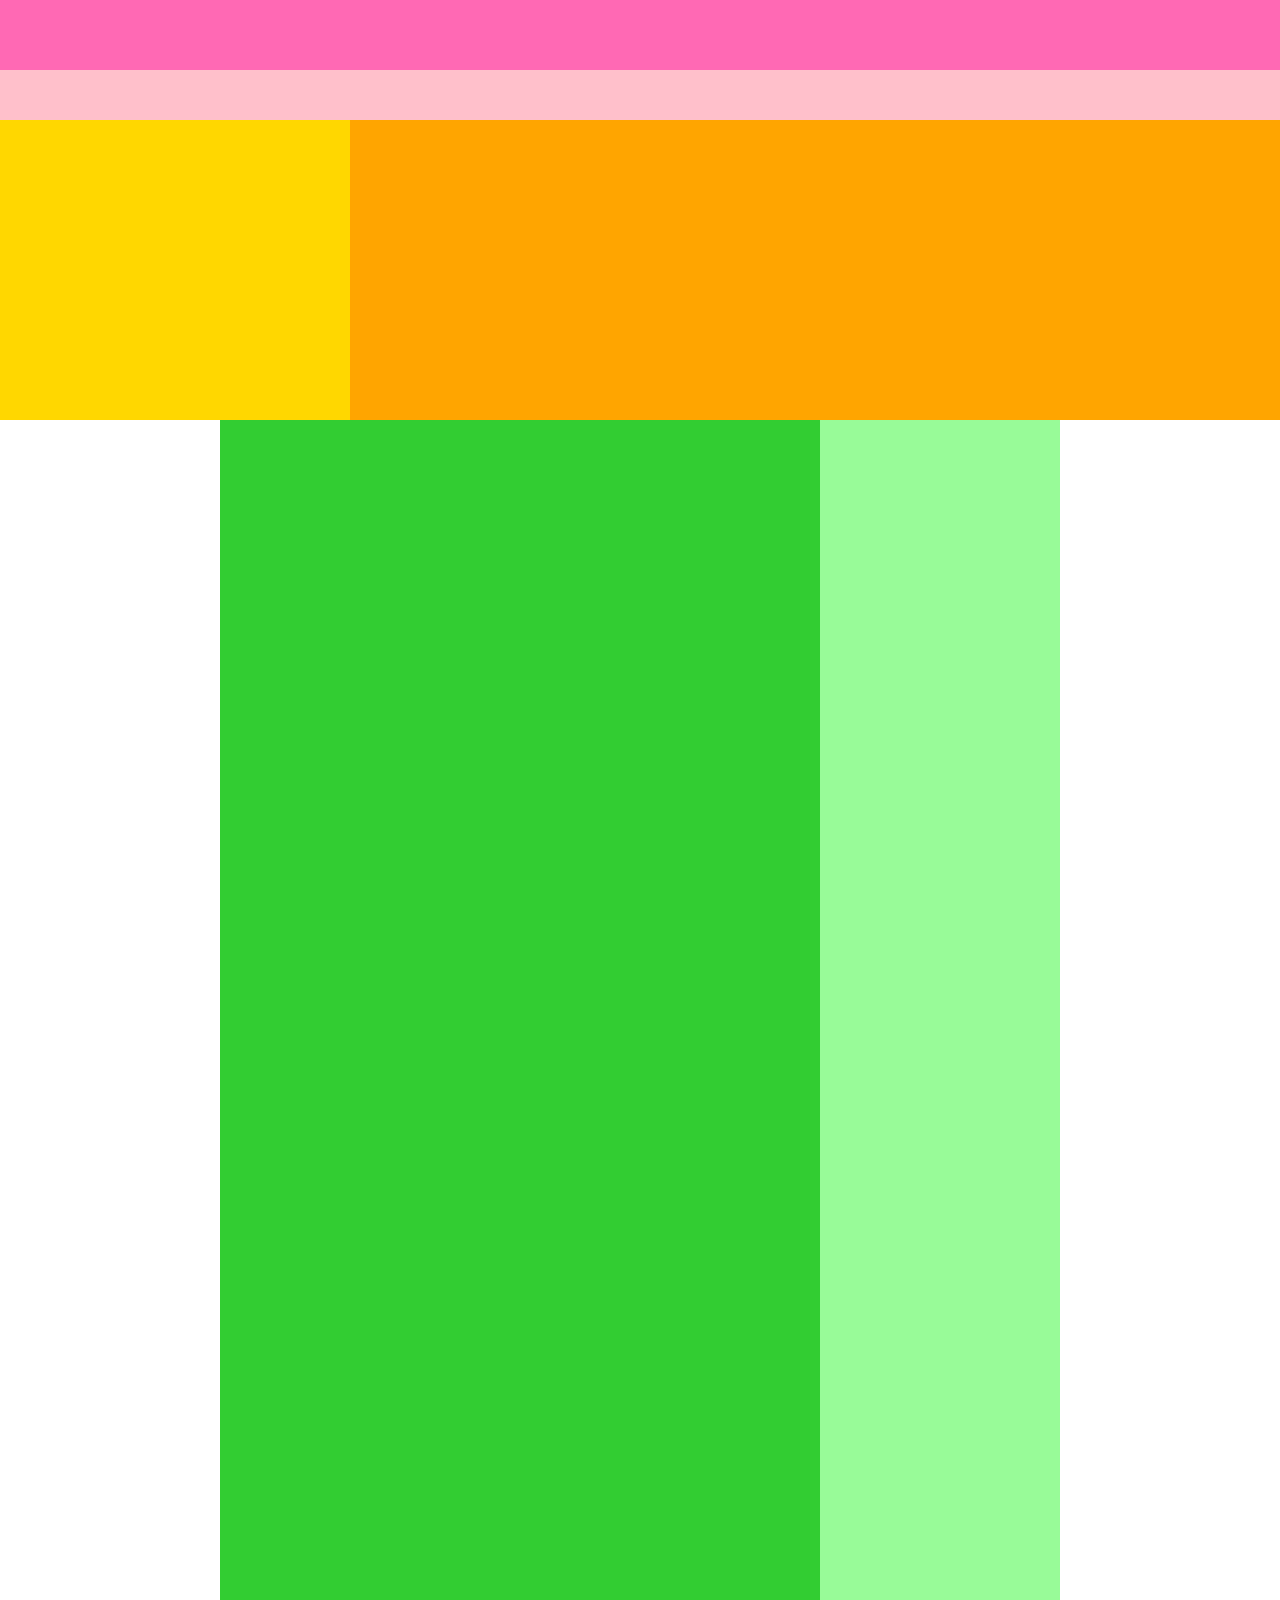
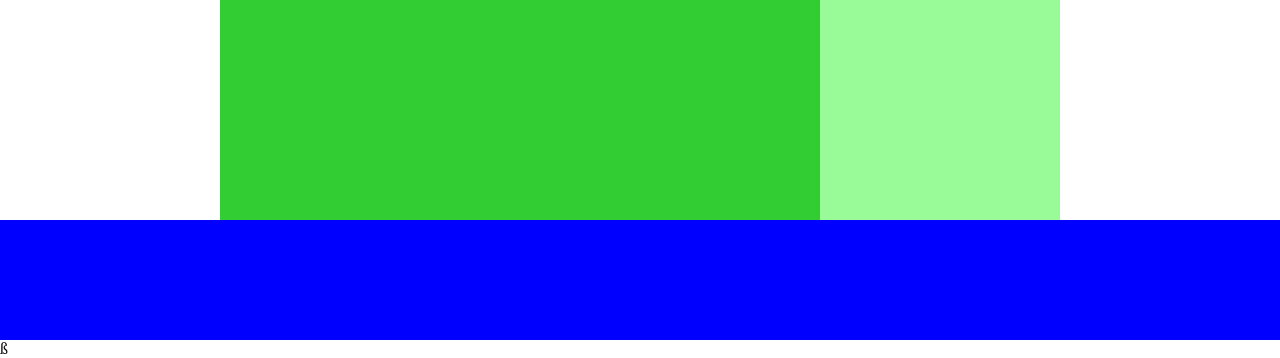
<file: caravvam/index.html>
<!DOCTYPE html>
<html>
<head>
	<meta charset="UTF-8">
	<!-- CSSファイルの読み込み -->
	<link rel="stylesheet" type="text/css" href="style.css">
	<title>CARAVAN</title>
</head>
<body>

	<!-- header用のdiv -->
	<div class="header">
	  <div class="header-top"></div>
	  <div class="header-bottom"></div>
	</div>

	<!-- main-visual用のdiv -->
	<div class="main-visual">
		<div class="main-visual-content"></div>
	</div>

	<!-- main用のdiv -->
	<div class="main clearfix">
		<div class="blog"></div>
		<div class="sidebar"></div>
	</div>

	<!-- footer用のdiv -->
	<div class="footer"></div>ß
</body>
</html>
</file>
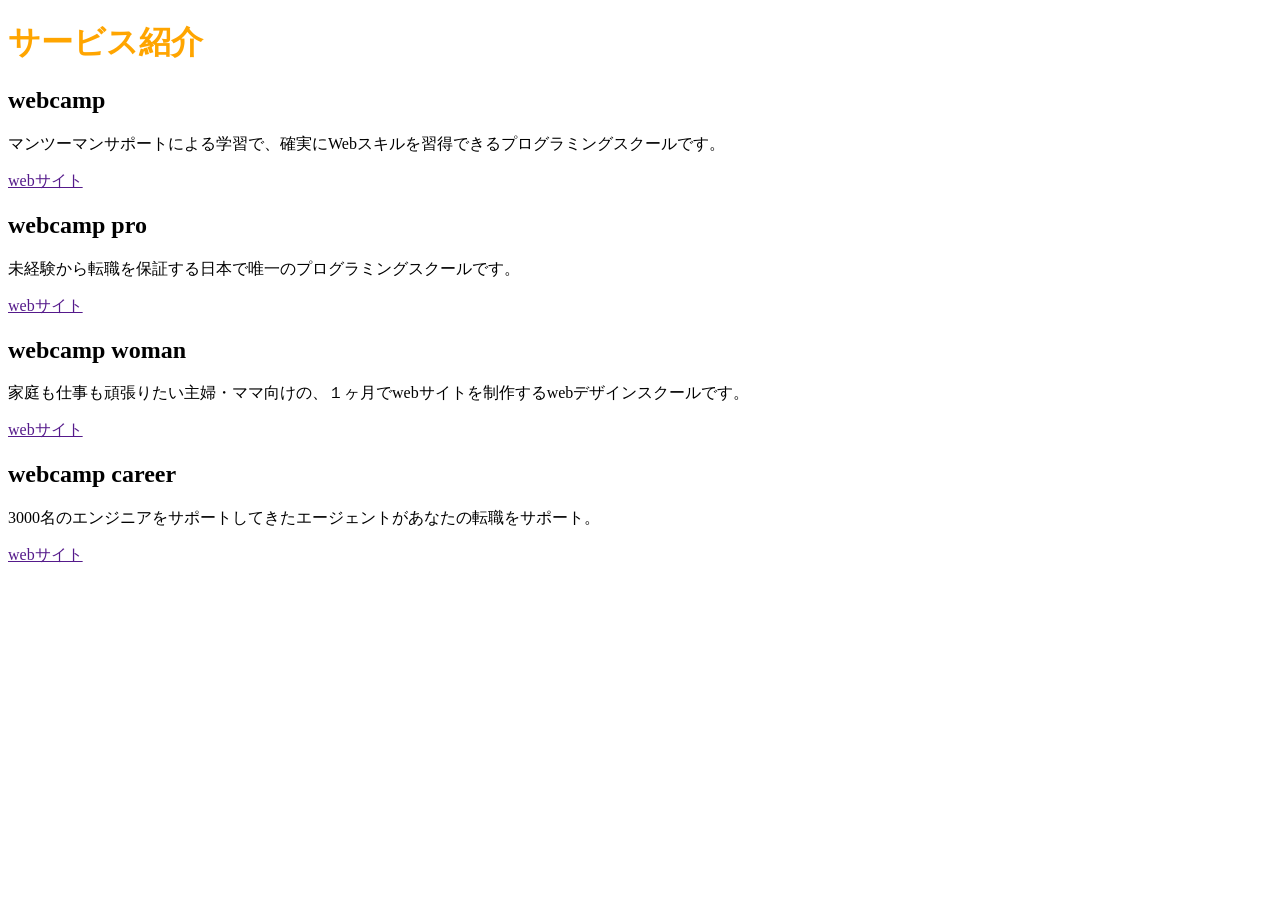
<file: chapter2_exercise/index.html>
<!DOCTYPE html>
<html>
<head>
	<meta charset="UTF8">
	<!-- style.css -->
	<link rel="stylesheet" type="text/css" href="style.css">
</head>
<body>
	<h1>サービス紹介</h1>
	<h2> webcamp </h2>
	<p>マンツーマンサポートによる学習で、確実にWebスキルを習得できるプログラミングスクールです。</p>
	<a href="">webサイト</a>
	<h2>webcamp pro</h2>
	<p>未経験から転職を保証する日本で唯一のプログラミングスクールです。</p>
	<a href="">webサイト</a>
	<h2>webcamp woman</h2>
	<p>家庭も仕事も頑張りたい主婦・ママ向けの、１ヶ月でwebサイトを制作するwebデザインスクールです。</p>
    <a href="">webサイト</a>	
    <h2>webcamp career</h2>
    <p>3000名のエンジニアをサポートしてきたエージェントがあなたの転職をサポート。</p>
    <a href="">webサイト</a>






</body>
</html>
</file>
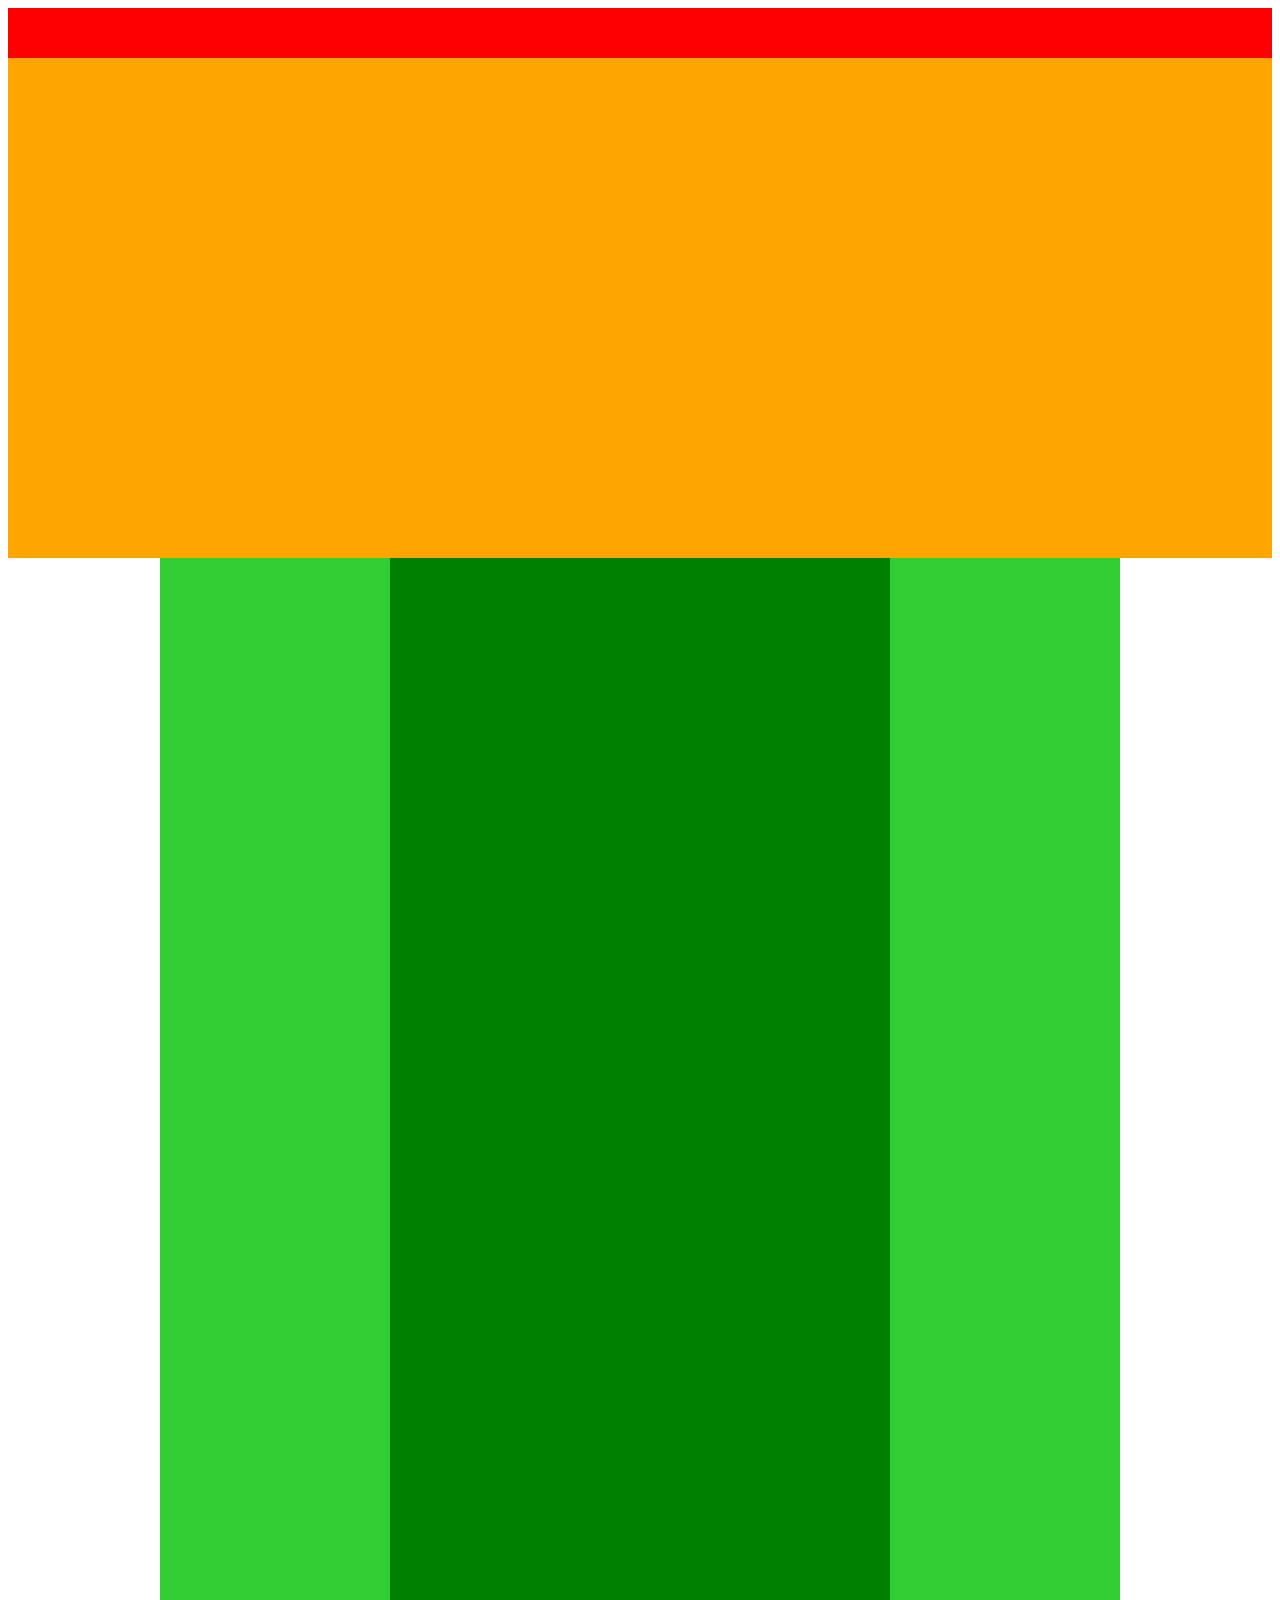
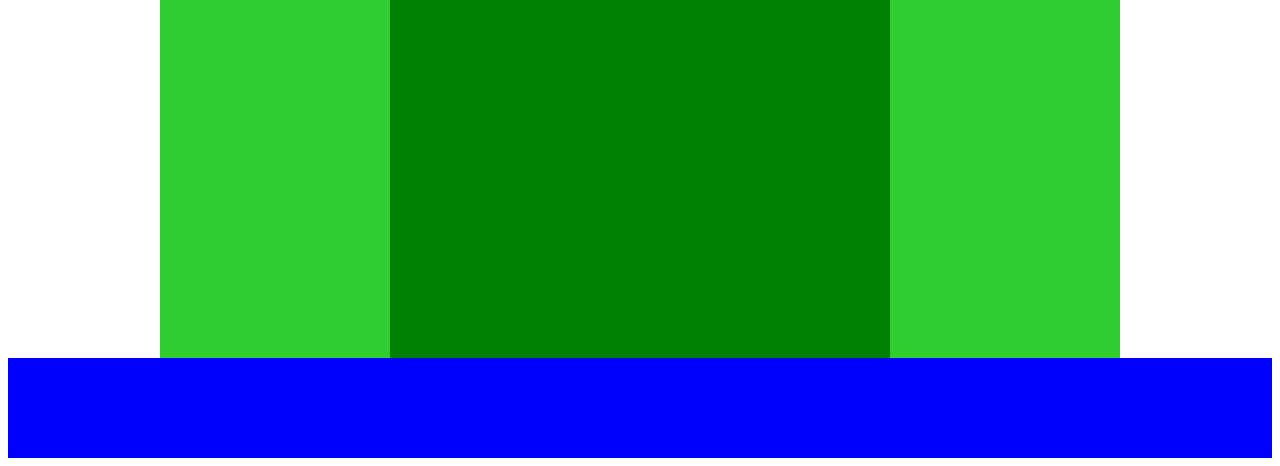
<file: chapter3_exercise/index.html>
<!DOCTYPE html>
<html>
<head>
	<meta charest="UTF-8">
	<title></title>
	<link rel="stylesheet" type="text/css" href="style.css">
</head>
<body>
	<div class="header"></div>

	<div class="main-visual"></div>

	<div class="body clearfix">

		<div class="bob"></div>

		<div class="main"></div>

		<div class="bomb"></div>

	</div>

	<div class="footer"></div>



</body>
</html>
</file>
<file: caravvam/style.css>
/*ブラウザがそれぞれ持っているCSSをリセットするため*/
* {
	margin: 0;
	padding: 0;
	box-sizing: boder-box;
} 

.clearfix::after {
	content: "";
	display: block;
	clear: both;
}

.header{
	width: 100%; /* 横幅いっぱい */
	height: 120px; /*高さ120px */
	background-color: red; /* 背景赤色 */
}

.header-top{
	width: 100%; /*横幅 */
	height: 70px; /* 高さ */
	background-color: hotpink; /* 背景色 */
}

.header-bottom{
	width: 100%; /* 横幅 */
	height: 50px; /* 高さ */
	background-color: pink; /* 背景色 */
}

.main-visual {
	width: 100%; /* 横幅 */
	height: 300px; /* 高さ */
	background-color: orange; /*背景色　*/
}

.main-visual-content{
	width: 350px; /* 横幅を指定 */
	height: 300px; /* 親の高さに揃える */
	background-color: gold; /* 背景色 */
}

.main {
	width: 840px; /* 横幅 */
	height: 
	; /*高さ（多め設定） */
	background-color: green; /* 背景色 */
	margin: 0 auto;
}

.blog{
	width: 600px;
	height: 1400px;
	background-color: limegreen;
	float: left; /* 要素を左揃えで並べる */
}

.sidebar{
	width: 240px;
	height: 1400px;
	background-color: palegreen;
	float: left; /* 要素を左揃えで並べる */
}

.footer {
	width: 100%; /* 横幅 */
	height: 120px; /* 高さ */
	background-color: blue; /* 背景色 */
}
</file>
<file: chapter2_exercise/style.css>
p{
	color: orenge;
}
h1{
	color: orange;
}

.test{
	color:#fff;
	height:100px;
}
</file>
<file: chapter3_exercise/style.css>
.clearfix::after{
	content: "";
	display: block;
	clear: both;
}
.header{
	width: 100%;
	height:50px;
	background-color: red
}
.main-visual{
	width: 100%;
	height: 500px;
	background-color: orange;
}
.body{
	width: 960px;
	margin: 0 auto;
}
.bob{
	width: 230px;
	height: 1400px;
	background-color: limegreen;
	float: left;
}
.main{
	width: 500px;
	height: 1400px;
	background-color: green;
	float: left;
}
.bomb{
	width: 230px;
	height: 1400px;
	background-color: limegreen;
	float: left;
}
.footer{
	width: 100%;
	height: 100px;
	background-color: blue;
}
</file>
